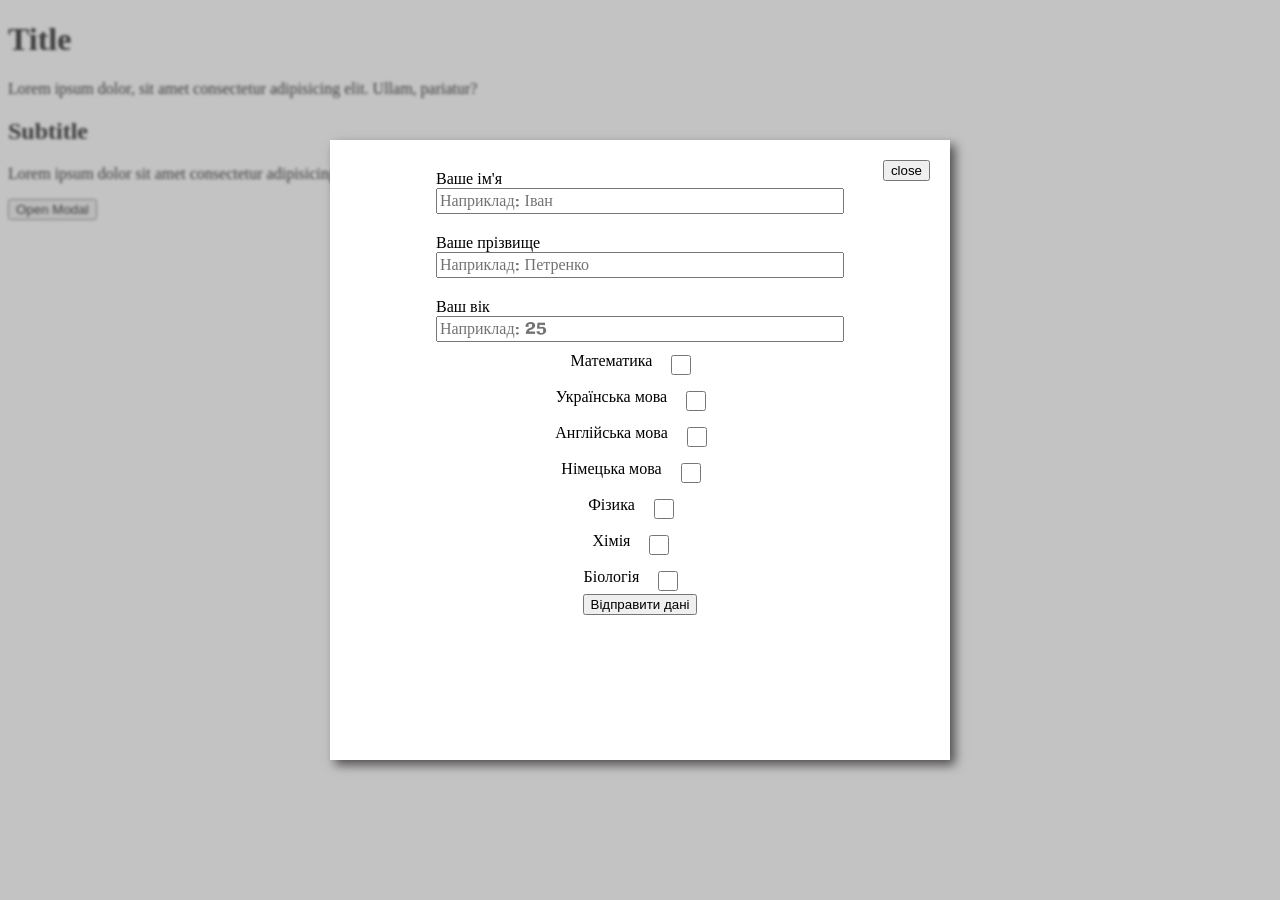
<file: index.html>
<!DOCTYPE html>
<html lang="en">
<head>
    <meta charset="UTF-8">
    <meta name="viewport" content="width=device-width, initial-scale=1.0">
    <link rel="stylesheet" href="style.css">
    <link rel="preconnect" href="https://fonts.googleapis.com">
<link rel="preconnect" href="https://fonts.gstatic.com" crossorigin>
<link href="https://fonts.googleapis.com/css2?family=Galindo&display=swap" rel="stylesheet">
    <title>Document</title>
</head>
<body>
    <h1>Title</h1>
    <p>Lorem ipsum dolor, sit amet consectetur adipisicing elit. Ullam, pariatur?</p>
    <h2>Subtitle</h2>
    <p>Lorem ipsum dolor sit amet consectetur adipisicing elit. Placeat itaque rerum ex sit, fugit vitae nulla repellendus atque veniam quos?</p>
    <button class="openmodal">Open Modal</button>
    
    <div class="overlay"><div class="modal modalClosed"><button class="closeButton">close</button>
    <form class="userform" action="text.html">
        <div class="inputt">
            <label for="name">Ваше ім'я</label>
            <input placeholder="Наприклад: Іван" id="name" type="text">
        </div>
        <div class="inputt">
            <label for="surname">Ваше прізвище</label>
            <input placeholder="Наприклад: Петренко" id="surname" type="text">
        </div>
        <div class="inputt">
            <label for="age">Ваш вік</label>
            <input placeholder="Наприклад: 25" id="age" type="number">
        </div>
        <div class="radio">
        <div class="inputt">
            <label for="math">Математика</label>
            <input id="math" type="checkbox" name="skills" >
        </div>
        <div class="inputt">
            <label for="ukr">Українська мова</label>
            <input id="ukr" type="checkbox" name="skills" >
        </div>
        <div class="inputt">
            <label for="eng">Англійська мова</label>
            <input id="eng" type="checkbox" name="skills" >
        </div>
        <div class="inputt">
            <label for="deu">Німецька мова</label>
            <input id="deu" type="checkbox" name="skills" >
        </div>
        <div class="inputt">
            <label for="phy">Фізика</label>
            <input id="phy" type="checkbox" name="skills" >
        </div>
        <div class="inputt">
            <label for="chem">Хімія</label>
            <input id="chem" type="checkbox" name="skills" >
        </div>
        <div class="inputt">
            <label for="bio">Біологія</label>
            <input id="bio" type="checkbox" name="skills" >
        </div>
        </div>
        <div>
            <button type="submit">Відправити дані</button>
        </div>
        </form></div></div>
    <script src="script.js"></script>
</body>
</html>
</file>
<file: style.css>
.closed{
    display: none;
}

.closeButton{
    position: absolute;

top: 20px;
right: 20px;
}

.overlay{
    position: fixed;
    top: 0;
    left: 0;
    width: 100vw;
    height: 100vh;
    background-color: rgba(128, 128, 128, 0.47);
    backdrop-filter: blur(1.5px);
}
.modal{
    position: relative;
    width: 600px;
    height: 600px;
    background-color: white;
    top: 50%;
    left: 50%;
    transform: translateX(-50%) translateY(-50%) scale(0);
    box-shadow: 5px 5px 10px rgb(82, 79, 79);
    transition-duration: 500ms;
    padding: 10px;
}

.modalClosed{
    transform: translateX(-50%) translateY(-50%) scale(1);
}
.inputt{
display: flex;
flex-direction: column;
align-items: self-start;
margin-top: 20px;
}

.inputt input{
width: 400px;
height: 20px;
outline: none;  
}

.inputt input::placeholder{
    color: rgb(114, 114, 114);
    font-size: 16px;
    text-align: left;
    text-transform: capitalize;
    font-family: 'Galindo', cursive;
}

.inputt input:focus{
    border: 2px solid rgb(255, 0, 0);
}

.radio {
    display: flex;
    flex-direction: column;
    align-items: center;
}

.radio div{
    margin-top: 10px;
    display: flex;
    flex-direction: row;
}
.radio div input{
    width: 50px;
}

.userform{
    display: flex;
    flex-direction: column;
    align-items: center;
}
</file>
